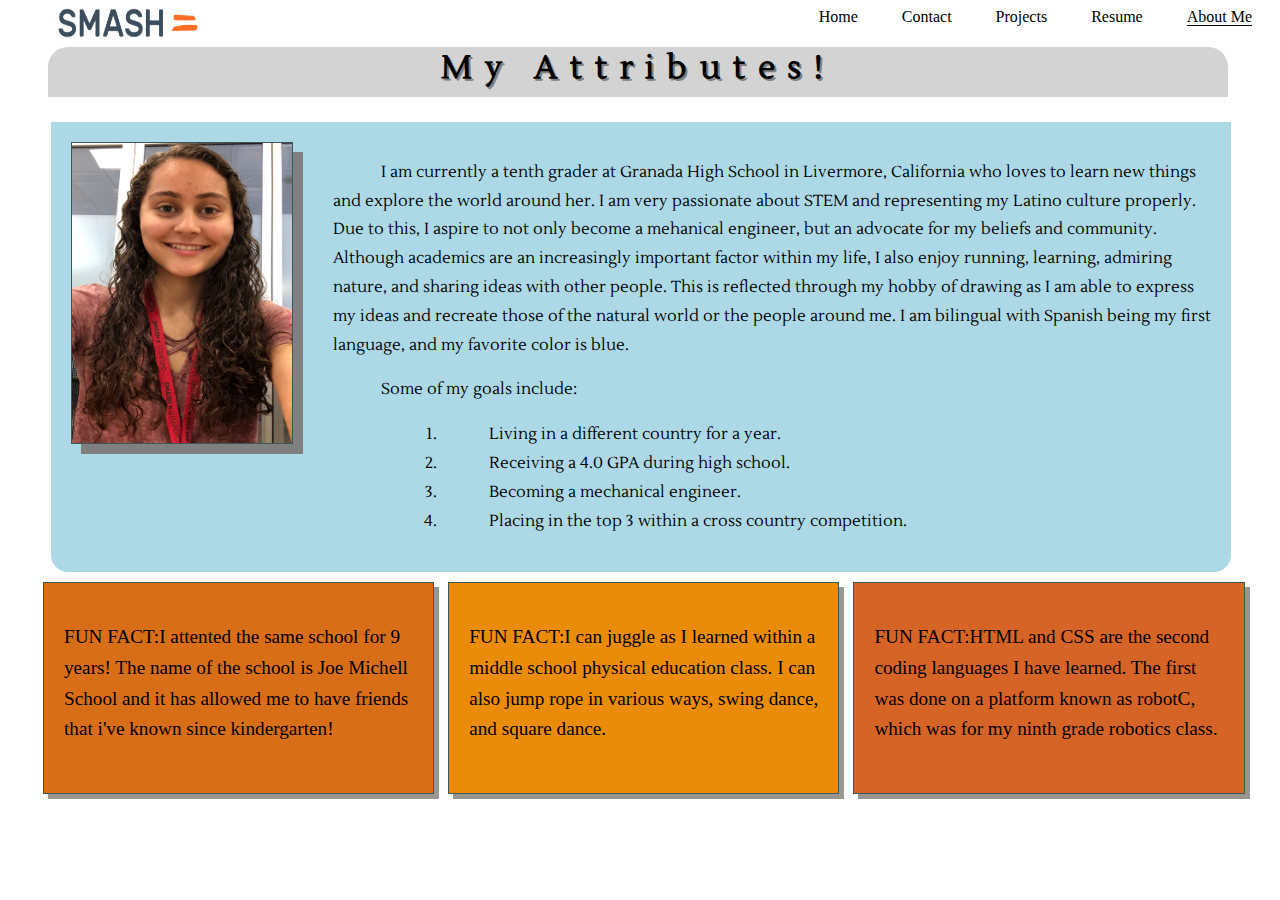
<file: about.html>
<!DOCTYPE html>
<html>
<head>
	<title></title>
  <link rel="stylesheet" type="text/css" href="template.css">
	<link rel="stylesheet" type="text/css" href="about.css">
	<link href="https://fonts.googleapis.com/css?family=Lustria" rel="stylesheet">


</head>

<body>

     <img src="logo.png" alt="The dark gray and orange SMASH logo of 2018"  height="30" width="140" class="logo">

	 <nav id="top-nav">

        <a class="top-nav-item" href="index.html">Home</a>
        <a class="top-nav-item" href="contact.html">Contact</a>
        <a class="top-nav-item" href="projects.html">Projects</a>
        <a class="top-nav-item" href="resume.html">Resume</a>
        <a class="top-nav-item" id="currentpage" href="about.html">About Me</a>
        
        </nav>
<div id= "page-content">

             <h1>My Attributes!</h1>


       <div id="details">

              <img src="SelfPhoto.jpg" alt= "A picture of a smiling Emily Macias as she takes a photo of herselef in the classroom" height="300" width="220" class="picture">




              <p> I am currently a tenth grader at Granada High School in Livermore, California who loves to learn new things and explore the world around her. I am very passionate about STEM and representing my Latino culture properly. Due to this, I aspire to not only become a mehanical engineer, but an advocate for my beliefs and community. Although academics are an increasingly important factor within my life, I also enjoy running, learning, admiring nature, and sharing ideas with other people. This is reflected through my hobby of drawing as I am able to express my ideas and recreate those of the natural world or the people around me. I am bilingual with Spanish being my first language, and my favorite color is blue.</p>

              <p> Some of my goals include:</p>
              <ol>
              	<li> Living in a different country for a year.</li>
              	<li> Receiving a 4.0 GPA during high school.</li>
              	<li> Becoming a mechanical engineer.</li>
              	<li> Placing in the top 3 within a cross country competition.</li>
              </ol>

 
       </div>
       </div>

       <div id="tab1" class="info">
         <p class="fun"> FUN FACT:I attented the same school for 9 years! The name of the school is Joe Michell School and it has allowed me to have friends that i've known since kindergarten!</p>
       </div>
       <div id="tab2" class="info">
           <p class="fun"> FUN FACT:I can juggle as I learned within a middle school physical education class. I can also jump rope in various ways, swing dance, and square dance.</p>
       </div>
       <div id="tab3" class="info">
         
           <p class="fun"> FUN FACT:HTML and CSS are the second coding languages I have learned. The first was done on a platform known as robotC, which was for my ninth grade robotics class.</p>
       </div>




</body>
</html>
</file>
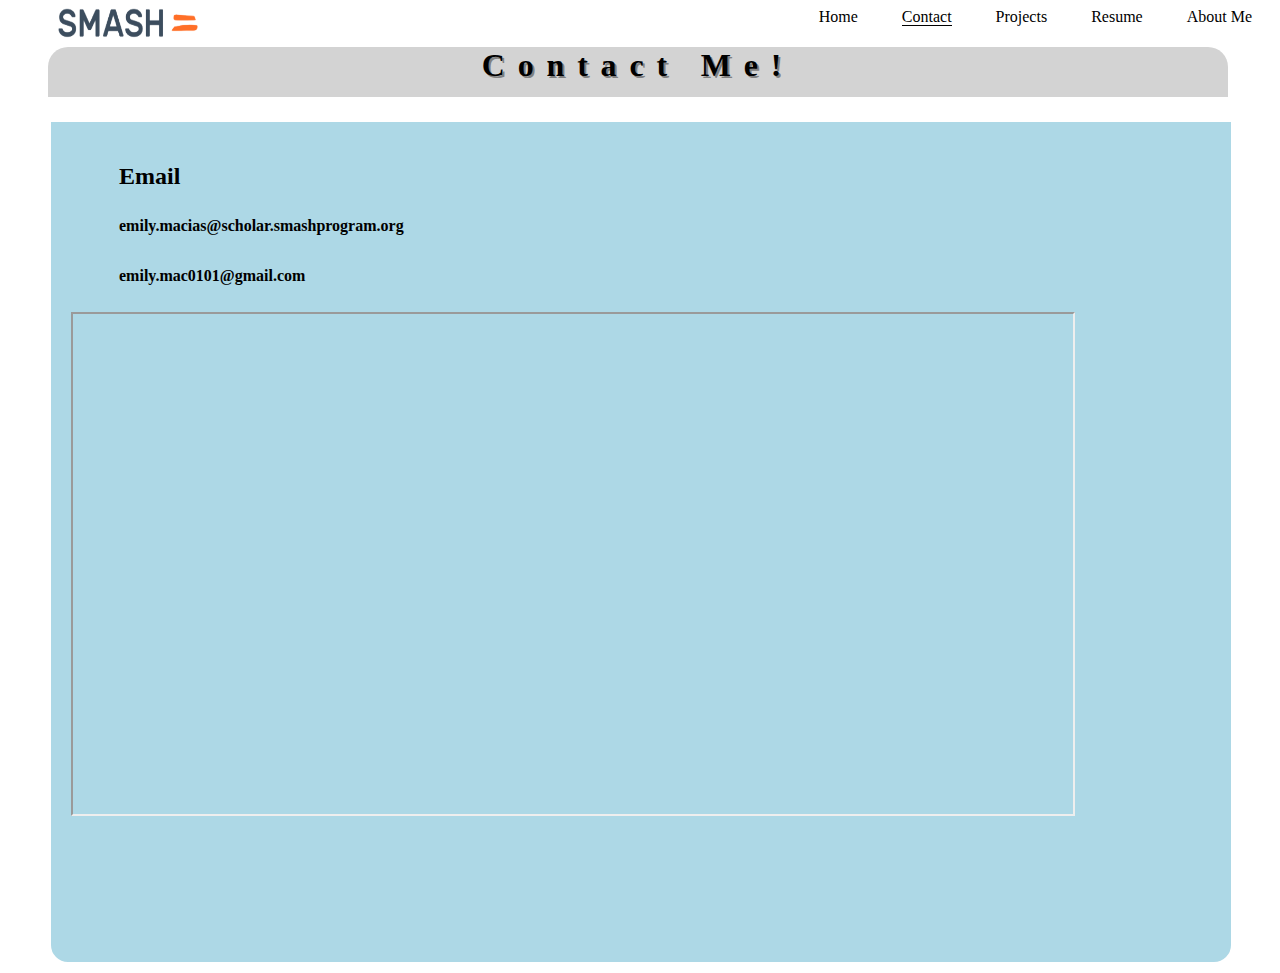
<file: contact.html>
<!DOCTYPE html>
<html>
<head>
	<title></title>

	 <link rel= "stylesheet" href="template.css">
     <link rel="stylesheet"  href="contact.css">

</head>
<body>

     <img src="logo.png" alt="The dark gray and orange SMASH logo of 2018" height="30" width="140" class="logo">



	 <nav id="top-nav">

        <a href="index.html" class="top-nav-item">Home</a>
        <a href="contact.html" class="top-nav-item" id="currentpage">Contact</a>
        <a href="projects.html" class="top-nav-item">Projects</a>
        <a href="resume.html" class="top-nav-item">Resume</a>
        <a href="about.html" class="top-nav-item">About Me</a>
        
     </nav>

     <div id="page-content">
	<h1>Contact Me!</h1>

    <div id="details">

    <h2>Email</h2>
    <h4>emily.macias@scholar.smashprogram.org</h4>
    <h4>emily.mac0101@gmail.com</h4>
    <iframe src="https://docs.google.com/forms/d/e/1FAIpQLSf7vutly9QsTlEfr2HR7UitdSEKIG1Kbmt-59rykpzlLnoKdg/viewform" width="1000px" height="500"></iframe>
    
    </div>
    </div>



</body>
</html>
</file>
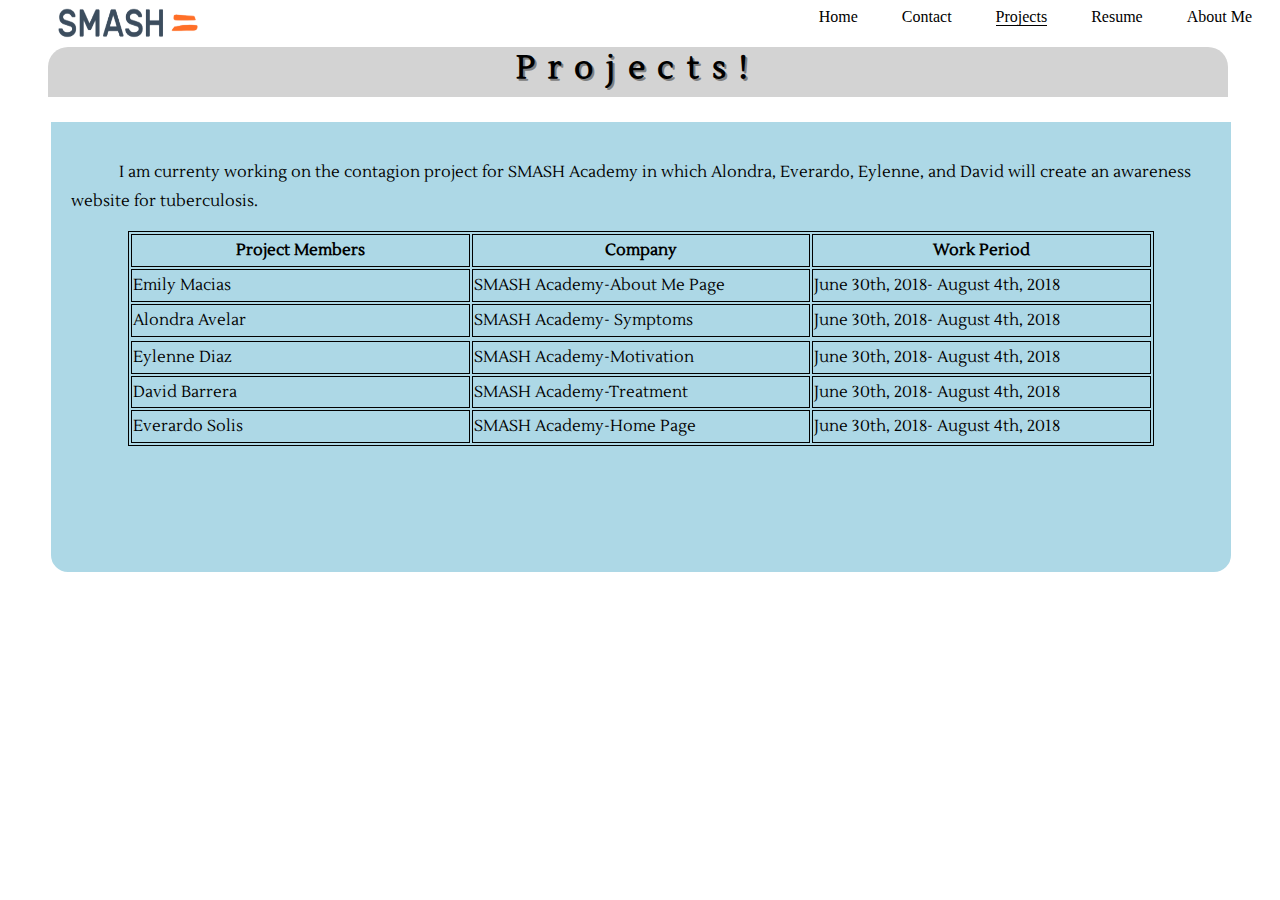
<file: projects.html>
<!DOCTYPE html>
<html>
<head>
    <title></title>
  <link rel="stylesheet" type="text/css" href="template.css">
    <link href="https://fonts.googleapis.com/css?family=Lustria" rel="stylesheet">
    <link rel="stylesheet" href="https://use.fontawesome.com/releases/v5.2.0/css/all.css" integrity="sha384-hWVjflwFxL6sNzntih27bfxkr27PmbbK/iSvJ+a4+0owXq79v+lsFkW54bOGbiDQ" crossorigin="anonymous">


</head>

<body>

     <img src="logo.png" alt="The dark gray and orange SMASH logo of 2018"  height="30" width="140" class="logo">

     <nav id="top-nav">

        <a class="top-nav-item" href="index.html">Home</a>
        <a class="top-nav-item" href="contact.html">Contact</a>
        <a class="top-nav-item" href="projects.html" id="currentpage">Projects</a>
        <a class="top-nav-item" href="resume.html">Resume</a>
        <a class="top-nav-item" href="about.html">About Me</a>
        
        </nav>
<div id= "page-content">

             <h1>Projects!</h1>


       <div id="details">

              <p> I am currenty working on the contagion project for SMASH Academy in which Alondra, Everardo, Eylenne, and David will create an awareness website for tuberculosis.</p>


       <div id="table">
        <table>

          <!-- this is my first row! -->
          <tr>
              <th > Project Members</th>
              <th > Company</th>
              <th > Work Period</th>
          </tr>

          <tr>

              <td>Emily Macias <i class="fas fa-check"></i></td>
              <td>SMASH Academy-About Me Page</td>
              <td> June 30th, 2018- August 4th, 2018</td>
          </tr>

          <tr>
            <td> Alondra Avelar</td>
            <td> SMASH Academy- Symptoms</td>
            <td> June 30th, 2018- August 4th, 2018</td>
          <tr>

          <tr>
              <td>Eylenne Diaz</td>
              <td>SMASH Academy-Motivation </td>
              <td> June 30th, 2018- August 4th, 2018</td>
          </tr>

          <tr>
              <td>David Barrera</td>
              <td>SMASH Academy-Treatment</td>
              <td> June 30th, 2018- August 4th, 2018</td>
         </tr>


          <tr>
            <td>Everardo Solis</td>
            <td> SMASH Academy-Home Page</td>
            <td> June 30th, 2018- August 4th, 2018</td>
          </tr>

        </table>
       </div>
       </div>
     </div>



</body>
</html>
</file>
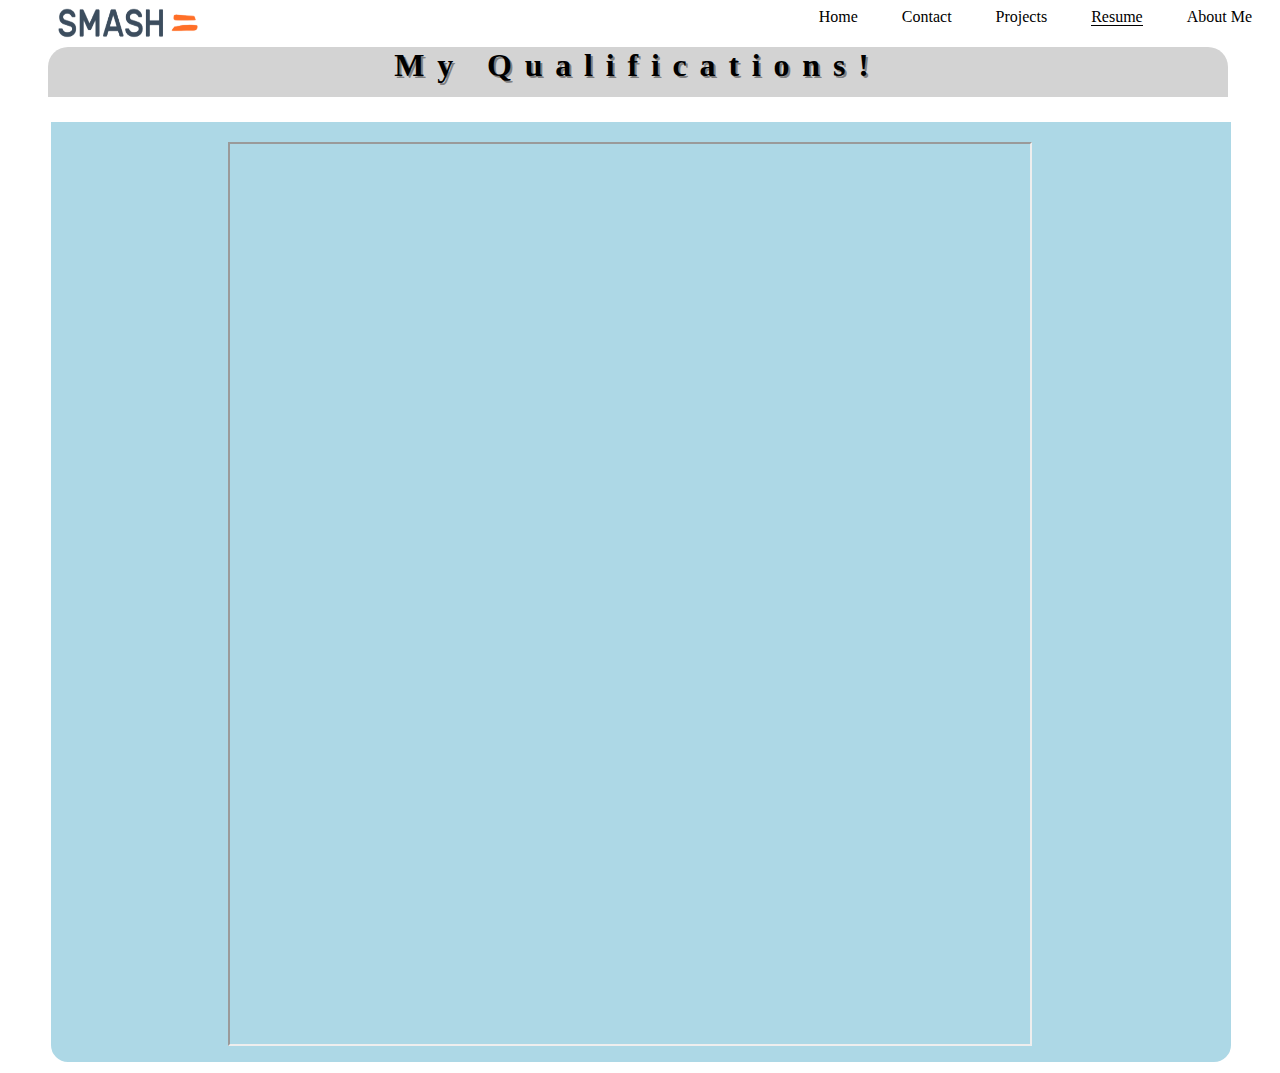
<file: resume.html>
<!DOCTYPE html>
<html>
<head>
	<title></title>

     <link rel= "stylesheet" href="template.css">
     <link rel="stylesheet"  href="resume.css">

</head>
<body>

     <img src="logo.png" alt="The dark gray and orange SMASH logo of 2018" height="30" width="140" class="logo">

	 <nav id="top-nav">

        <a href="index.html" class="top-nav-item">Home</a>
        <a href="contact.html" class="top-nav-item">Contact</a>
        <a href="projects.html" class="top-nav-item">Projects</a>
        <a href="resume.html" class="top-nav-item" id="currentpage">Resume</a>
        <a href="about.html" class="top-nav-item">About Me</a>
        
    </nav>

    <div id="page-content">

	    <h1> My Qualifications!</h1>

        <div id="details">

	    <iframe src=" Emily.pdf" width=800px height=900px></iframe>
    </div>
    </div>


</body>
</html>
</file>
<file: template.css>
#details
{
	background-color:lightblue;
	border-style:solid;
	border-color:white;
	width:1140px;
	height:410px;
	line-height: 1.8em;
	font-family: 'Lustria', serif;
	text-indent:3.0em;
	padding:20px;
    border-bottom-left-radius: 20px;
	border-bottom-right-radius: 20px;
}

#page-content{
	margin-left:40px;
}

h1{
	text-align:center;
	background-color:lightgray;
	letter-spacing:0.4em;
	font-family: 'Lustria', serif;
	text-shadow:2px 2px gray;
	border-top-left-radius: 20px;
	border-top-right-radius:20px;
	width:1180px;
	height:50px;
}

.logo{
	margin-left:50px;
	float:left;

}

.top-nav-item:hover{
	background-color:rgba(234, 140, 9, .6);
}

#top-nav{
	text-align:right;

}

.top-nav-item{
	margin:20px;
	text-decoration :none;
	color:black;
}

#currentpage{
	
	border-bottom:1.3px solid black;
}


table, td, th{
	border: 1px solid black;
	margin:auto;
	width: 90%;
}

td, th {
	width:30%;
}
</file>
<file: about.css>
/* #details
{
	background-color:lightblue;
	border-style:solid;
	border-color:white;
	width:1140px;
	height:410px;
	line-height: 1.8em;
	font-family: 'Lustria', serif;
	text-indent:3.0em;
	padding:20px;
    border-bottom-left-radius: 20px;
	border-bottom-right-radius: 20px;
}

#page-content{
	margin-left:40px;
}

h1{
	text-align:center;
	background-color:lightgray;
	letter-spacing:0.4em;
	font-family: 'Lustria', serif;
	text-shadow:2px 2px gray;
	border-top-left-radius: 20px;
	border-top-right-radius:20px;
	width:1180px;
	height:50px;
}



.logo{
	margin-left:50px;
	float:left;

}

.top-nav-item:hover{
	color:blue;
}

#top-nav{
	text-align:right;

}

.top-nav-item{
	margin:20px;
	text-decoration :none;
	color:black;
}

#currentpage{
	
	border-bottom:1.3px solid black;
}
*/

ol{
	margin-left:330px;
}


.info{
	border-style: solid;
	border-color:rgb(61,86,90);
	border-width:0.5px;
	width:200px;
	height:200px;

}

#tab3{
	 float: left;
     width: 30%;
     padding: 5px;
     margin:7px;
     box-shadow: 5px 5px rgb(153, 149, 145);
     background-color:rgb(214, 100, 38);
}

#tab2{
	 float: left;
     width: 30%;
     padding: 5px;
     margin:7px;
     box-shadow: 5px 5px rgb(153, 149, 145);
     background-color: rgb(234, 140, 9);
}

#tab1{
	 float: left;
     width: 30%;
     padding:5px;
     margin:7px;
     margin-left:35px;
     box-shadow: 5px 5px rgb(153, 149, 145);
     background-color: rgb(216, 110, 23);
}

.picture{
	margin-right:40px;
	box-shadow: 10px 10px gray;
	float:left;
	border-style:solid;
	border-color:rgb(61,86,90);
	border-width: 1px;
}

.fun{
	padding:15px;
	line-height:1.6em;
	font-size:1.2em;
}
</file>
<file: contact.css>
#details{
	height:800px;
}
</file>
<file: resume.css>
#details{
	height:900px;
}

iframe{
	margin-left:109px;
}
</file>
